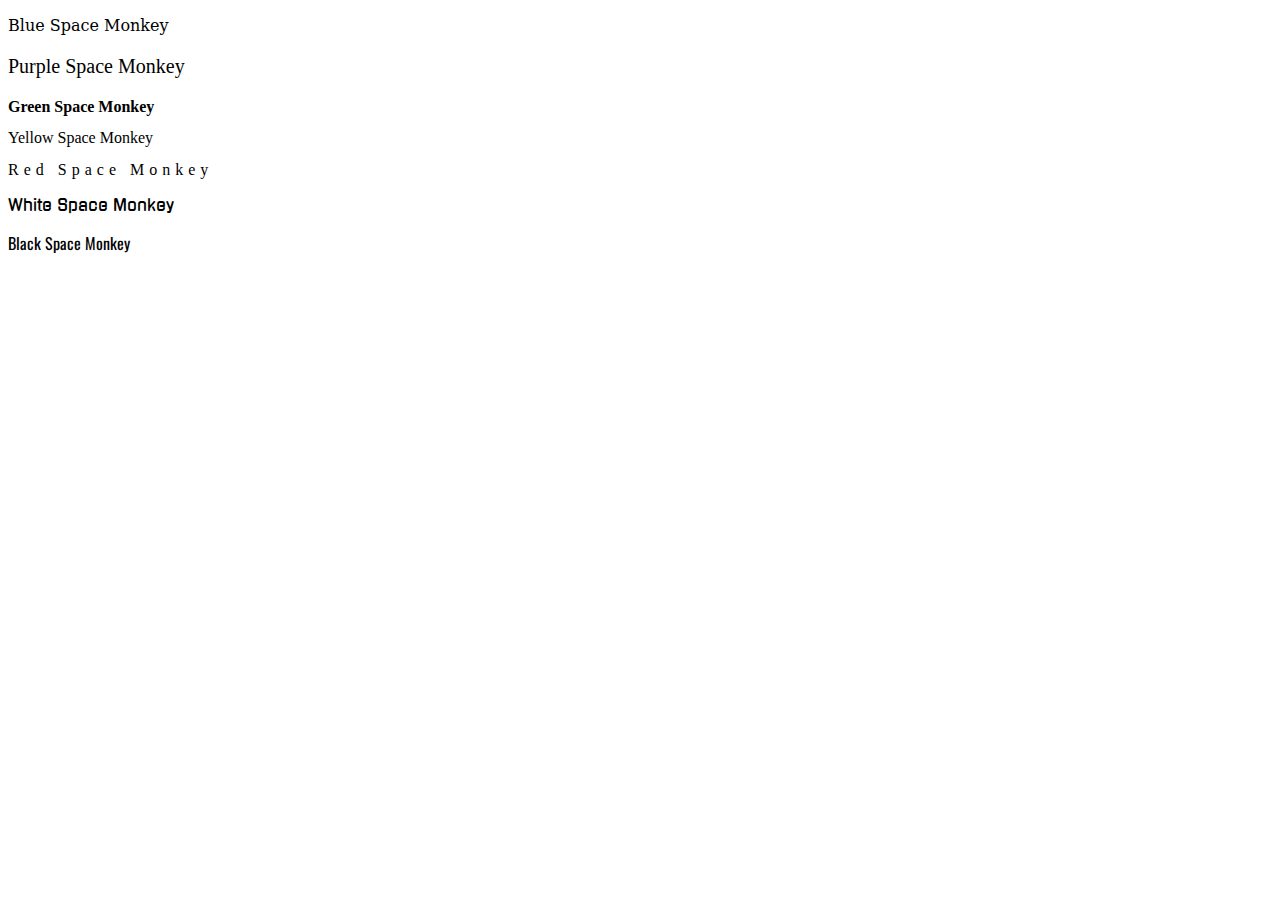
<file: Fonts.html>
<!DOCTYPE html>
<UTF lang="en">
<head>
    <link rel="stylesheet" href="fonts.css">
    <link href="https://fonts.googleapis.com/css?family=Titan+One" rel="stylesheet">
    <link href="https://fonts.googleapis.com/css?family=Gugi" rel="stylesheet">
    <link href="https://fonts.googleapis.com/css?family=Oswald" rel="stylesheet">
    <title>Fonts</title>
</head>

<body>
    <p id="p1">Blue Space Monkey</p>
    <p id="p2">Purple Space Monkey</p>
    <p id="p3">Green Space Monkey</p>
    <p id="p4">Yellow Space Monkey</p>
    <p id="p5">Red Space Monkey</p>
    <p id="p6">White Space Monkey</p>
    <p id="p7">Black Space Monkey</p>

     

</body>
</file>
<file: fonts.css>
#p1 {
    font-family: 'Serif';
}

#p2 {
    font-size: 20px;
}

#p3 {
    font-weight: bold; 
}

#p4 {
    line-height: 80%;
}

#p5 {
    letter-spacing: 5px;
}

#p6 {
    font-family: 'Gugi', cursive;
}

#p7 {
    font-family: 'Oswald', sans-serif; 
}
</file>
